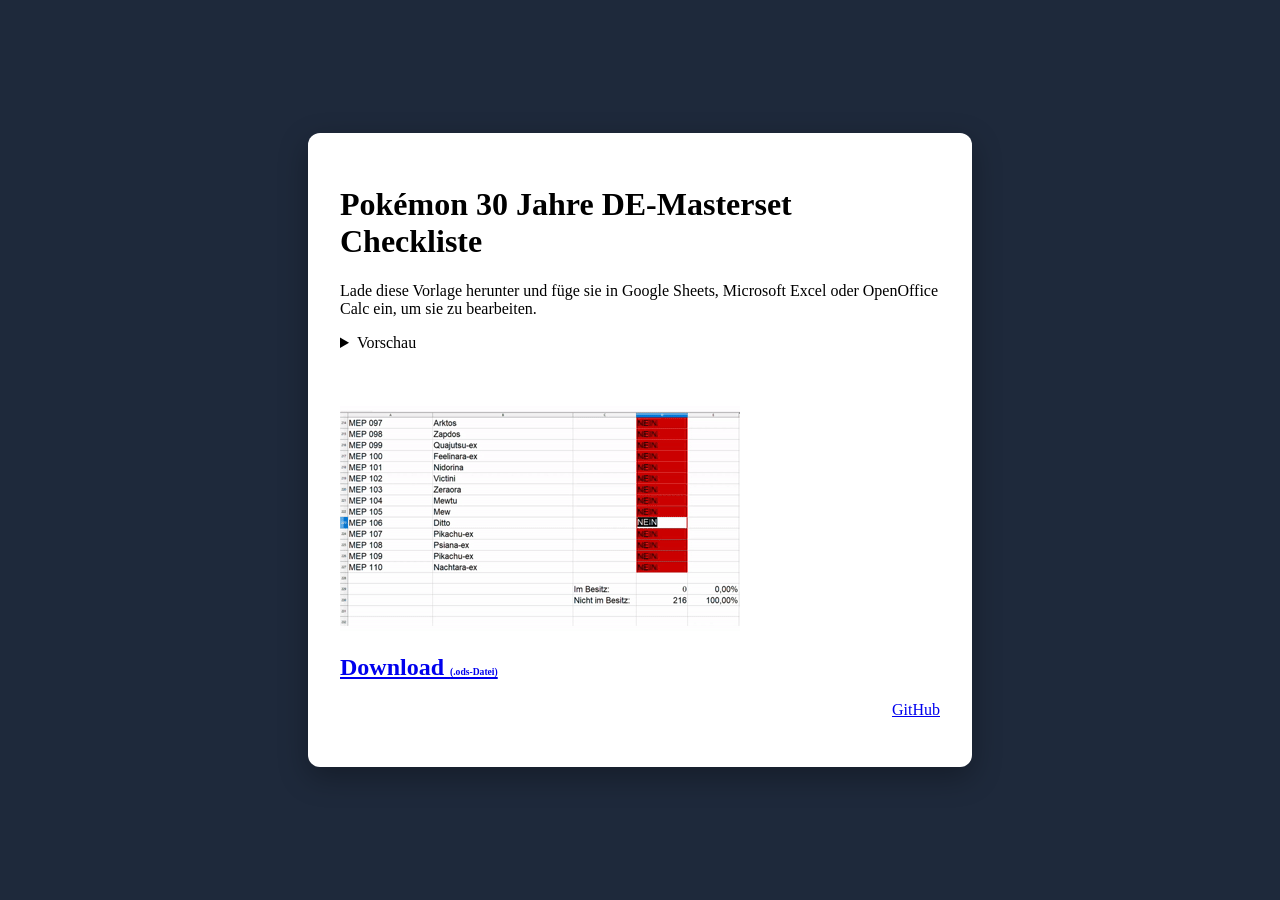
<file: index.html>
<!DOCTYPE html>
<html lang="de">
<head>
  <meta charset="UTF-8">
  <meta name="viewport" content="width=device-width, initial-scale=1">
  <title>Pokémon 30 Jahre Masterset Checkliste (DE)</title>
  <meta name="description" content="Checkliste für das deutsche Pokémon 30 Jahre Masterset.">
  <link rel="canonical" href="https://k-jonahm.github.io/30Jahre-DE-Masterset-Checkliste/">
  <link rel="stylesheet" href="style.css">
  <link rel="icon" type="image/png" href="favicon.png">
</head>
<body>
  <div class="container">
    <h1>Pokémon 30 Jahre DE-Masterset Checkliste</h1>
    <p>
		Lade diese Vorlage herunter und füge sie in Google Sheets, Microsoft Excel oder OpenOffice Calc ein, um sie zu bearbeiten.
	</p>
	<details>
		<summary>Vorschau</summary>
		<iframe
			src="https://docs.google.com/spreadsheets/d/1Hhk5vAUARnPL-bp7Hy-W5gTJ-i1IbTnooKBUADaCyxk/edit?usp=sharing"
			width="100%" height="500" style="border:0"></iframe>
	</details>
	<br><br><br>
	<img src="GIF.gif" alt="Animierte Vorschau der Checkliste" width=400>

    <a href="30J_Masterset_Checkliste.ods" download>
        <h2>Download <small style="font-size: 0.4em;">(.ods-Datei)</small></h2>
    </a>
	<a href="https://github.com/K-JonahM/30Jahre-DE-Masterset-Checkliste" target="_blank">
		<p style="text-align: right;">GitHub</p>
	</a>
  </div>
</body>
</html>
</file>
<file: style.css>
body {
  margin: 0;
  min-height: 100vh;
  background: #1e293b;
  display: flex;
  justify-content: center;
  align-items: center;
}

.container {
  background: #ffffff;
  width: 90%;
  max-width: 600px;
  padding: 2rem;
  border-radius: 12px;
  box-shadow: 0 10px 30px rgba(0, 0, 0, 0.3);
}
</file>
